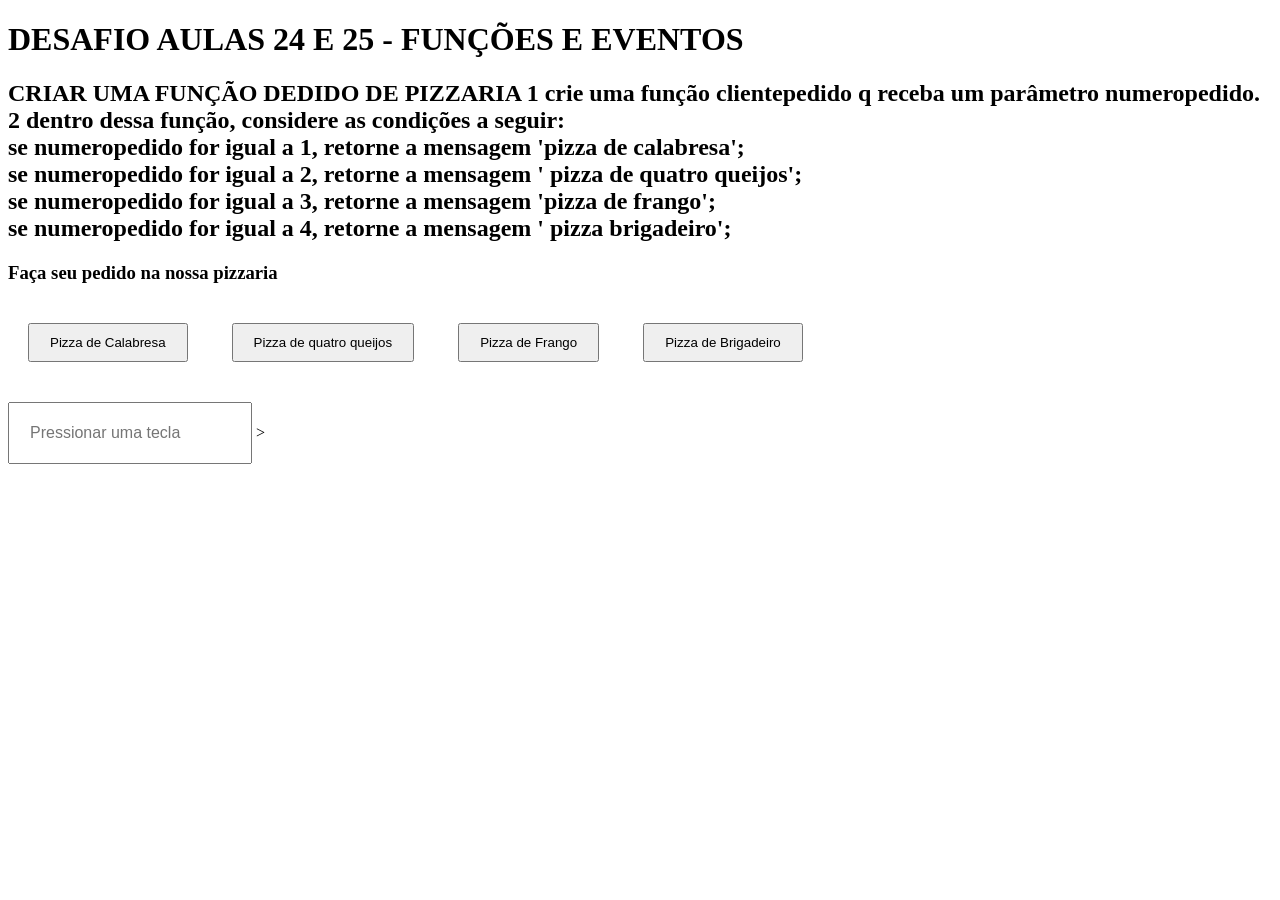
<file: Desafio aulas 24 25 dev funcoes e eventos.html>
<!DOCTYPE html>
<html lang="">
<head>


    <meta charset="UTF-8">
    <meta name="viewport" content="width=device-width, initial-scale=1.0">


    <title>Desafio aulasDEV 24 25 </title>
       

<style>
    button{
        margin: 20px;
        padding: 10px 20px;
    }
    input{
        margin-top:20px;
        padding: 20px;
        font-size: 16px;
    }
</style>
</head>
<Body>
    <H1>DESAFIO AULAS 24 E 25 - FUNÇÕES E  EVENTOS </H1>
<H2>CRIAR UMA FUNÇÃO DEDIDO DE PIZZARIA
    1 crie uma função clientepedido q receba um parâmetro numeropedido.
    <br>
    2 dentro dessa função, considere as condições a seguir: 
    <br>se numeropedido for igual a 1, retorne a mensagem 'pizza de calabresa';
    <br>se numeropedido for igual a 2, retorne a mensagem  ' pizza de quatro queijos';
    <br>se numeropedido for igual a 3, retorne a mensagem 'pizza de frango';
    <br>se numeropedido for igual a 4, retorne a mensagem ' pizza brigadeiro';
</H2>
    <H3>Faça seu pedido na nossa pizzaria </H3>
    <button id="1Button">Pizza de Calabresa</button>
    <button id="2Button">Pizza de quatro queijos</button>
    <button id="3Button">Pizza de Frango</button>
    <button id="4Button">Pizza de Brigadeiro</button>
    <br>
    <input 
    type="text"
    id="inputBox" 
    placeholder="Pressionar uma tecla"
    size="20"
    />
    <script src="Desafio aulas 24 25 dev funcoes e eventos.js"></script>
</body>
</html>>
</file>
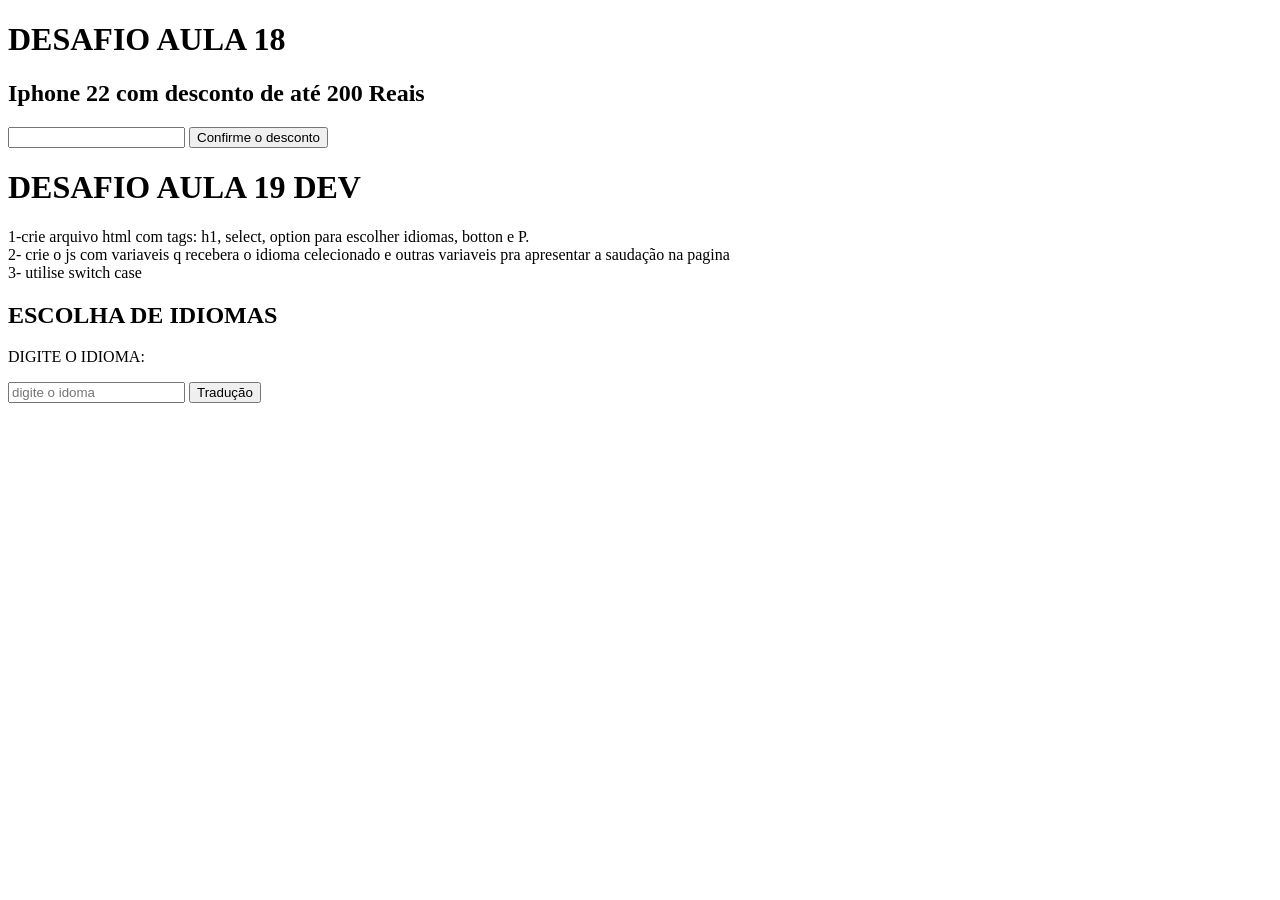
<file: desafio aulas desenvolvedor.html>
<!DOCTYPE html>
<html lang="">
    <head>


        <meta charset="UTF-8">
        <meta name="viewport" content="width=device-width, initial-scale=1.0">


        <title>DESAFIOS AULA DEV</title>

        <script src="desafio aulas desenvolvedor.js"></script>
    
    </head>
    <body>
        <h1> DESAFIO AULA 18 </h1>
        <H2>Iphone 22 com desconto de até 200 Reais</H2>
        <label for="digite o valor desconto"></label>
        <input type="text" id="desconto"/>
        <button onclick="verificaAprovacao()">Confirme o desconto</button>
        <p id="desconto"></p>

    </body>

    <body>
         <h1>DESAFIO AULA 19 DEV</h1>
         <p>1-crie arquivo html com tags: h1, select, option para escolher idiomas, botton e P.
            <br>
            2- crie o js com variaveis q recebera o idioma celecionado e outras variaveis pra apresentar a saudação na pagina
            <br>
            3- utilise switch case</p>
         <H2>ESCOLHA DE IDIOMAS</H2>
         <p>DIGITE O IDIOMA: </p>
         <input type="text" name="" id="idioma" placeholder="digite o idoma" />
         <button onclick="tradução()">Tradução</button> 
        <p id="resultado"></p>
    </body>
    
</html>
</file>
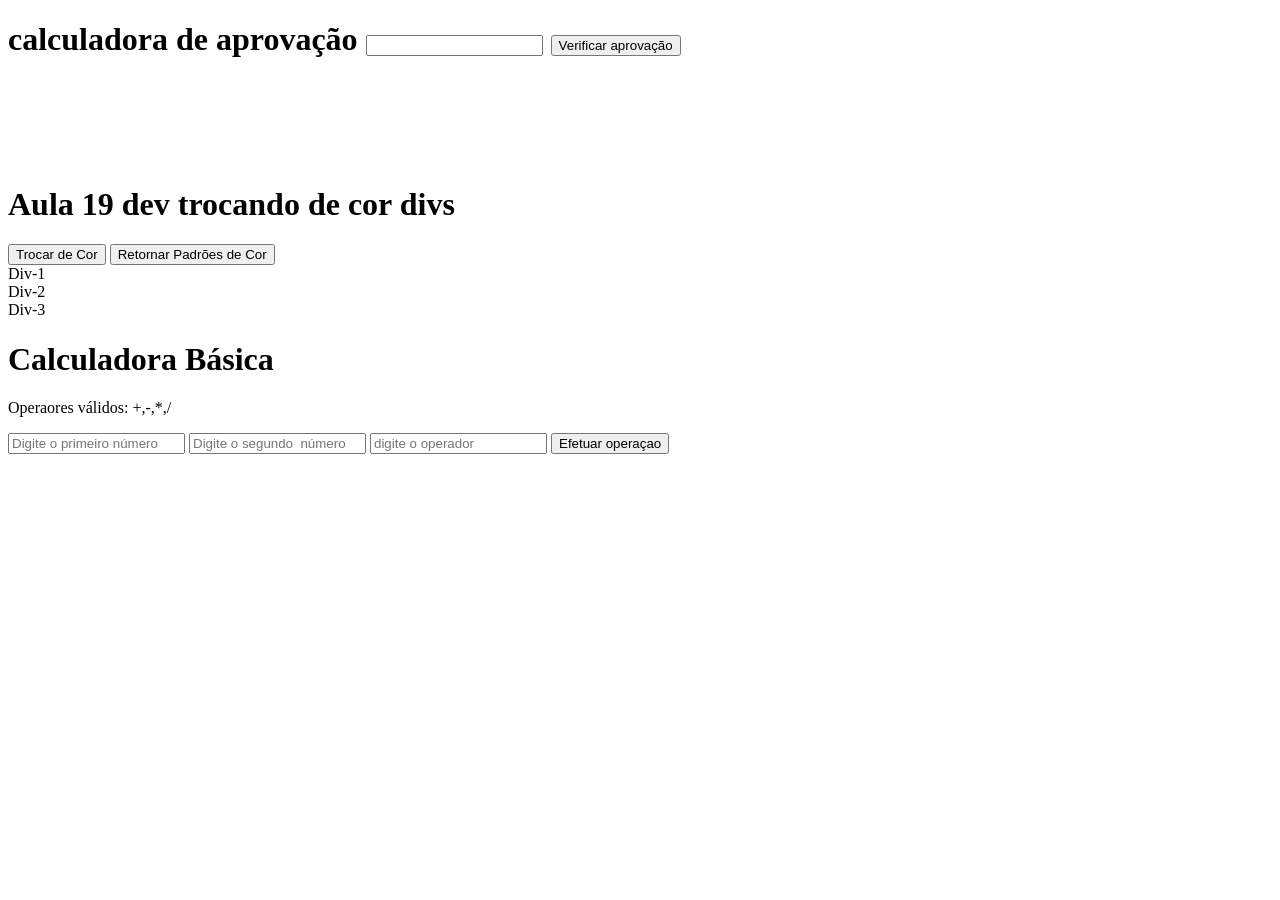
<file: Javascript testes.html>
<!DOCTYPE html>
<html lang="">
    <head>


        <meta charset="UTF-8">
        <meta name="viewport" content="width=device-width, initial-scale=1.0">

        <title>Estudos em aula dev </title>

        <script src="Javascript testes.js"></script>
        
    </head>
    <body>
        <h1>calculadora de aprovação</h>
        <label for="digite a nota do aluno"></label>
        <input type="text" id="nota"/>
        <button onclick="verificaAprovacao()">Verificar aprovação</button>
        <p id="aprovado"></p>
    </body>
    <br> <br>
    <body>
        <h1>Aula 19 dev trocando de cor divs</h1>

        <button id="botaoTrocacor" onclick="trocaCor()"> Trocar de Cor</button>
        <button id="botaoRetornacor" onclick="retornaCor"> Retornar Padrões de Cor</button>
        <div id="div-1" class="divTrocacor">Div-1</div> 
        <div id="div-2" class="divTrocacor">Div-2</div> 
        <div id="div-3" class="divTrocacor">Div-3</div>
    </body>

    <body>
        <h1>Calculadora Básica</h1>
        <p>Operaores válidos: +,-,*,/</p>
        <input type="text" name="" id="num1" placeholder ="Digite o primeiro número" />
        <input type="text" name="" id="num2" placeholder="Digite o segundo  número" />
        <input type="text" name="" id="operador" placeholder="digite o operador" />
        <button onclick="efetuaOperação()">Efetuar operaçao</button> 
        <p id="resultado"></p>
    </body>

</html>
</file>
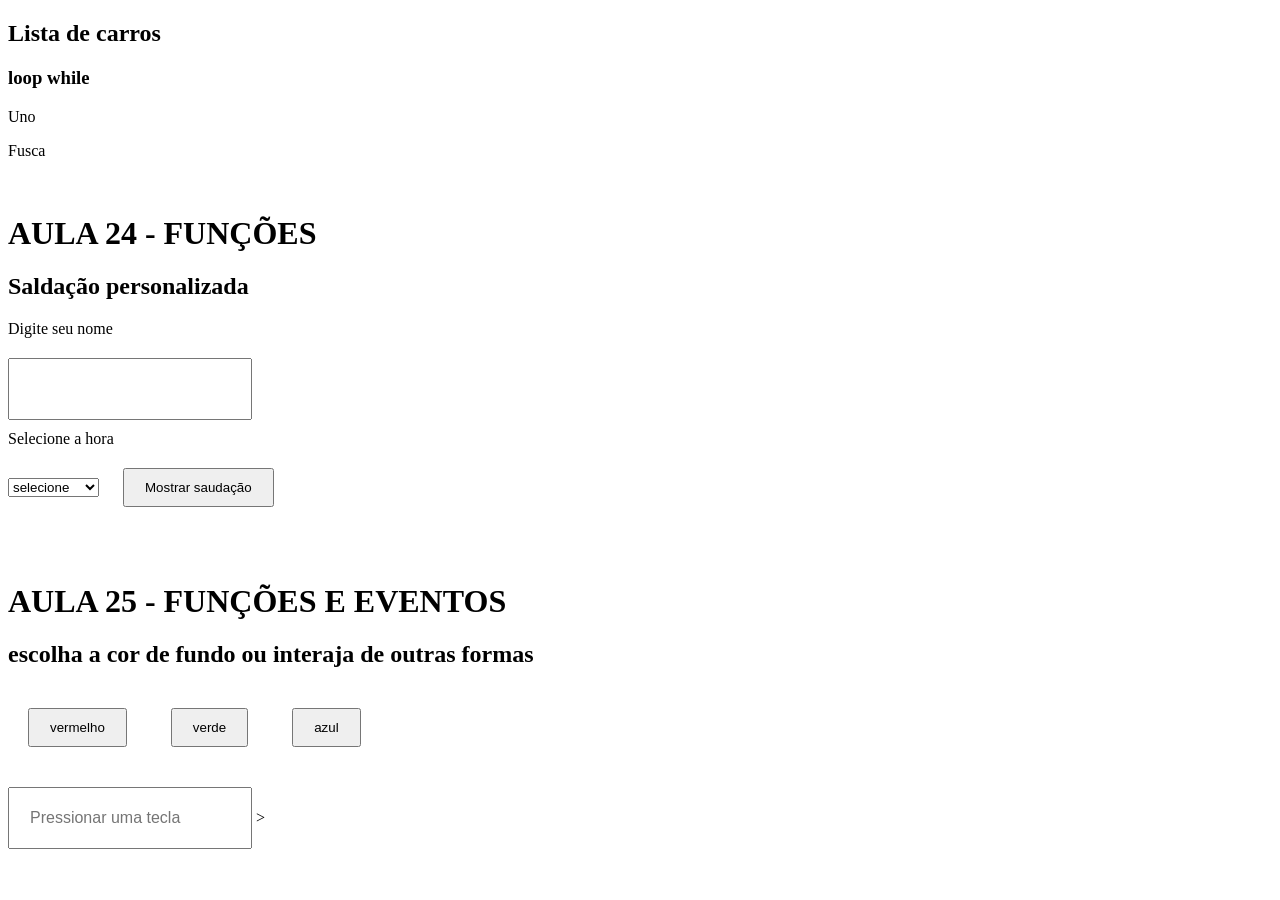
<file: Testes aulas 20 adiante.html>
<!DOCTYPE html>
<html lang="">
    <head>


        <meta charset="UTF-8">
        <meta name="viewport" content="width=device-width, initial-scale=1.0">


        <title>AULA 20 em diante curso 20 horas DEV</title>
        
    </head>

    <body>
    <h2>Lista de carros</h2>    
    <div>
        <h3>loop while</h3>
        <p>Uno</p>
        <p>Fusca</p>
    </div>      
    </body>

    <br>

<style>
label
{
    display: block;
    margin-top: 10px;
}

</style>

    <Body>
        <H1>AULA 24 - FUNÇÕES </H1>
        <H2>Saldação personalizada</H2>
        <Label for="nome">Digite seu nome</Label><input type="text" id="nome"/>
        <label for="hora">Selecione a hora</label>
        
        <select id="hora"> 
            <option value="">selecione</option>
            <option value="8">Manhã (8h)</option>
            <option value="14">Tarde (14h)</option>
            <option value="20">Noite (20h)</option>
        </select>
        <button onclick="mostraSaudacao()">Mostrar saudação</button>
        <p id="mensagem"></p>
    </BOdy>
     
     <br>
     <style>
        button{
            margin: 20px;
            padding: 10px 20px;
        }
        input{
            margin-top:20px;
            padding: 20px;
            font-size: 16px;
        }
     </style>
     <Body>
        <H1>AULA 25 - FUNÇÕES E  EVENTOS </H1>
        <H2>escolha a cor de fundo ou interaja de outras formas</H2>
        <button id="redButton">vermelho</button>
        <button id="greenButton">verde</button>
        <button id="blueButton">azul</button>
        <br>
        <input
        type="text"
        id="inputBox" 
        Placeholder="Pressionar uma tecla"
        size="20"
        />
        <script src="Testes aulas 20 adiante.js"></script>
     </body>
</html>>
</file>
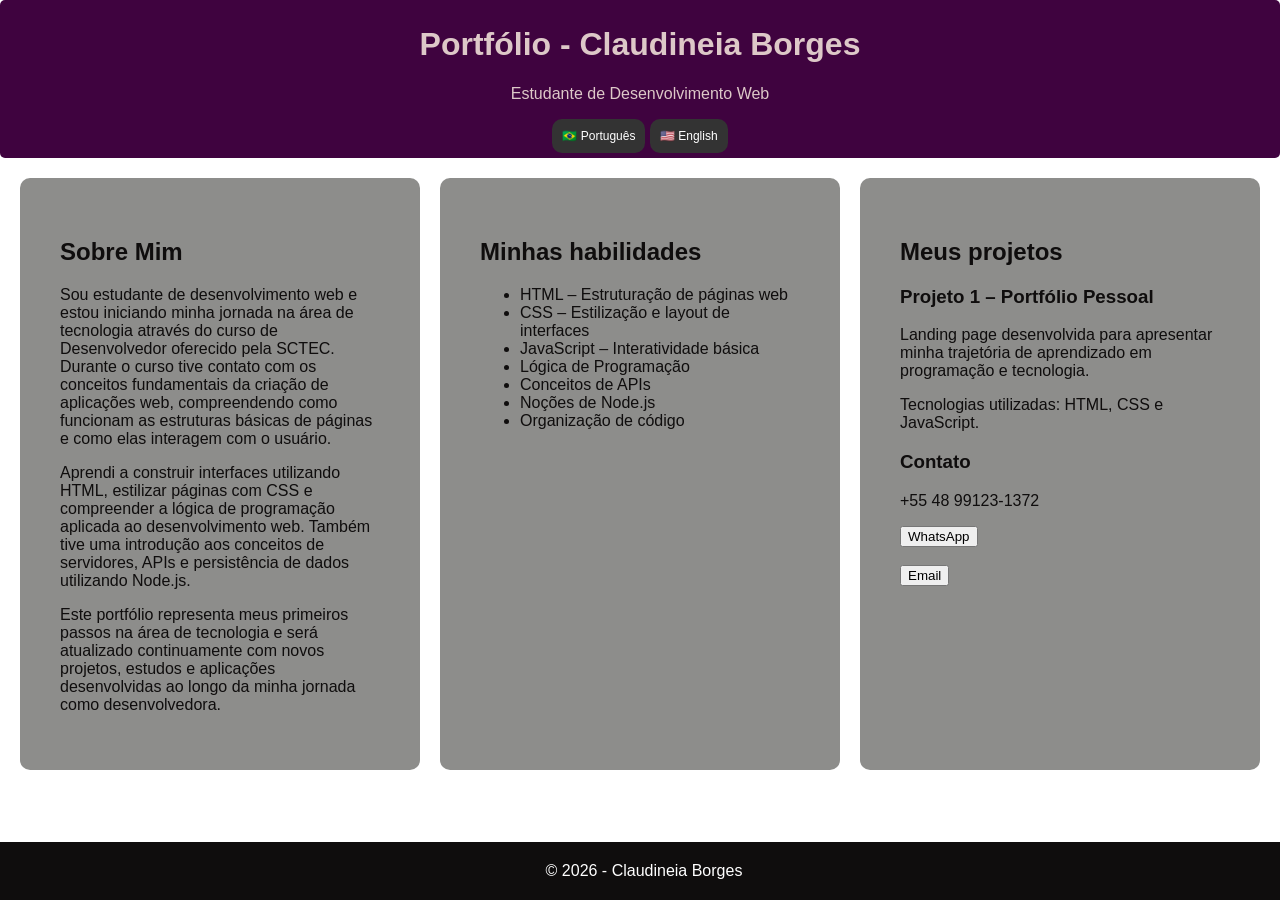
<file: Portifolho claudi DEV/Portifolho.html>
<!DOCTYPE html>
<html lang="pt-br">

<head>
<meta charset="UTF-8">
<meta name="viewport" content="width=device-width, initial-scale=1.0">

<title>Portfólio - Claudineia Borges</title>

<link rel="stylesheet" href="Portifolho.css">

</head>

<body>

<header>

<h1 id="titulo">Portfólio - Claudineia Borges</h1>
<p id="subtitulo">Estudante de Desenvolvimento Web</p>

<button class="btn-lang btn-pt" onclick="portugues()">🇧🇷 Português</button>
<button class="btn-lang btn-en" onclick="ingles()">🇺🇸 English</button>

</header>

<main>

<section class="content">
<h2 id="sobre">Sobre Mim</h2>
<p id="sobre-p1">
Sou estudante de desenvolvimento web e estou iniciando minha jornada na área de tecnologia através do curso de Desenvolvedor oferecido pela SCTEC. Durante o curso tive contato com os conceitos fundamentais da criação de aplicações web, compreendendo como funcionam as estruturas básicas de páginas e como elas interagem com o usuário.
</p>

<p id="sobre-p2">
Aprendi a construir interfaces utilizando HTML, estilizar páginas com CSS e compreender a lógica de programação aplicada ao desenvolvimento web. Também tive uma introdução aos conceitos de servidores, APIs e persistência de dados utilizando Node.js.
</p>

<p id="sobre-p3">
Este portfólio representa meus primeiros passos na área de tecnologia e será atualizado continuamente com novos projetos, estudos e aplicações desenvolvidas ao longo da minha jornada como desenvolvedora.
</p>

</section>


<section class="content">

<h2 id="habilidades">Minhas habilidades</h2>
<ul>
<li id="hab1">HTML – Estruturação de páginas web</li>
<li id="hab2">CSS – Estilização e layout de interfaces</li>
<li id="hab3">JavaScript – Interatividade básica</li>
<li id="hab4">Lógica de Programação</li>
<li id="hab5">Conceitos de APIs</li>
<li id="hab6">Noções de Node.js</li>
<li id="hab7">Organização de código</li>

</ul>

</section>


<section class="content">

<h2 id="projetos">Meus projetos</h2>
   

<h3 id="proj1">Projeto 1 – Portfólio Pessoal</h3>

<p id="proj-desc">
Landing page desenvolvida para apresentar minha trajetória de aprendizado em programação e tecnologia.
</p>

<p id="proj-tech">
Tecnologias utilizadas: HTML, CSS e JavaScript.

<h3 id="talk">Contato</h3>

<P>+55 48 99123-1372</P>
<a href="https://wa.me/5548991231372" target="_blank">
<button>WhatsApp</button>
</a>

<br><br>

<a href="mailto:claudiborges2@gmail.com">
<button>Email</button>
</a>

</section>

</main>


<footer>

<p>© 2026 - Claudineia Borges</p>

</footer>

<script src="script.js"></script>

</body>
</html>
</file>
<file: Portifolho claudi DEV/Portifolho.css>
body {

        font-family: Arial, Helvetica, sans-serif;
        margin: 0;
}

header {
        background-color: rgb(63, 03, 63);
        color: rgb(221, 200, 200);
        padding: 5px;
        text-align: center;
        border-radius: 5px; 
        border-right: 20px;
}

.botoes-flutuantes{
        position: fixed;
        right: 20px;
        bottom: 80px;
        display: flex;
        flex-direction: column;
        gap: 20px;
        z-index: 999;
}

.btn-lang{
        background-color: #333;
        color: white;
        border: none;
        padding: 10px;
        border-radius: 10px;
        cursor: pointer;
        font-size: 12px;
       
}

main {
        display: grid;
        grid-template-columns: repeat(auto-fit, minmax(300px, 1fr));
        gap: 20px;
        padding: 20px;
       
}

.content { 
        background-color:rgb(141, 141, 139);
        padding: 40px;
        border-radius: 10px;
        color: rgb(15, 13, 13) ;
       
         
}

footer {
        background-color: rgb(15, 13, 13);
        color: #fff;
        text-align: center;
        padding: 4px;
        position: fixed; bottom: 0;
        width: 100%;
}
</file>
